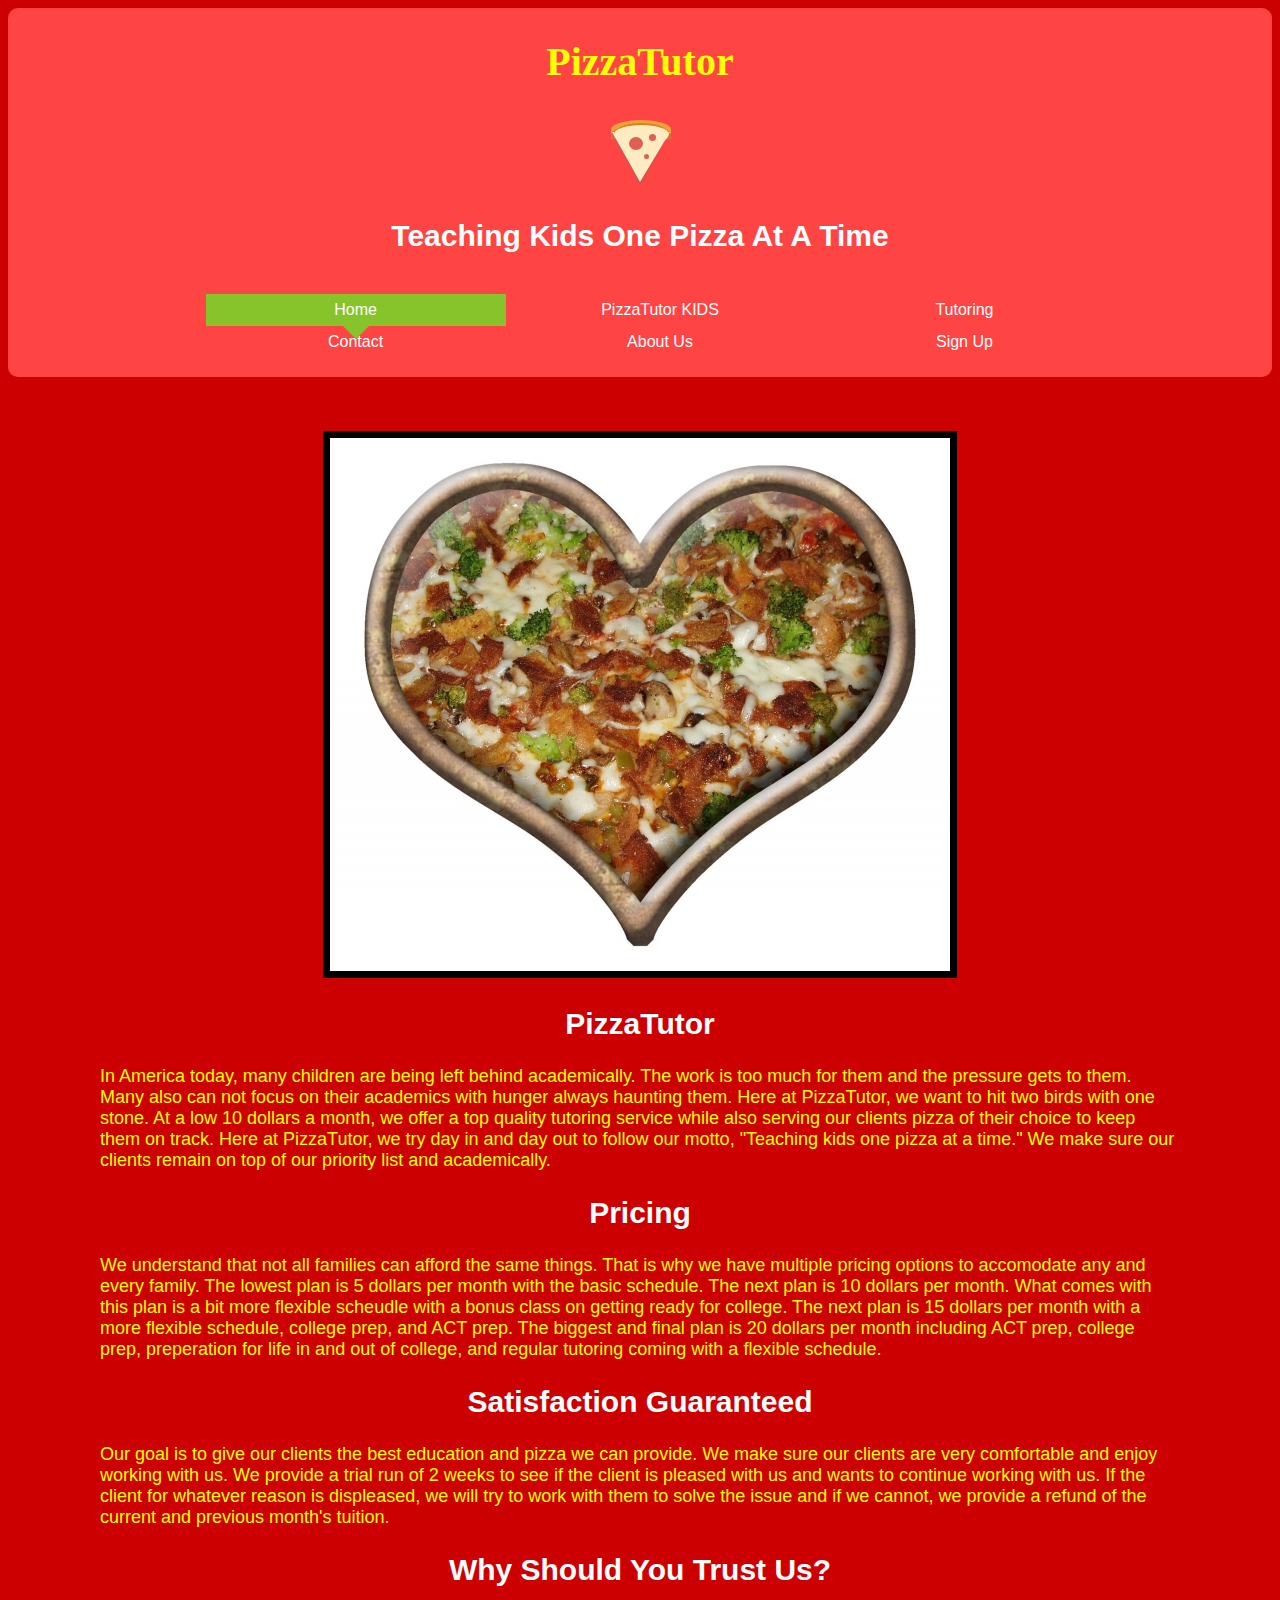
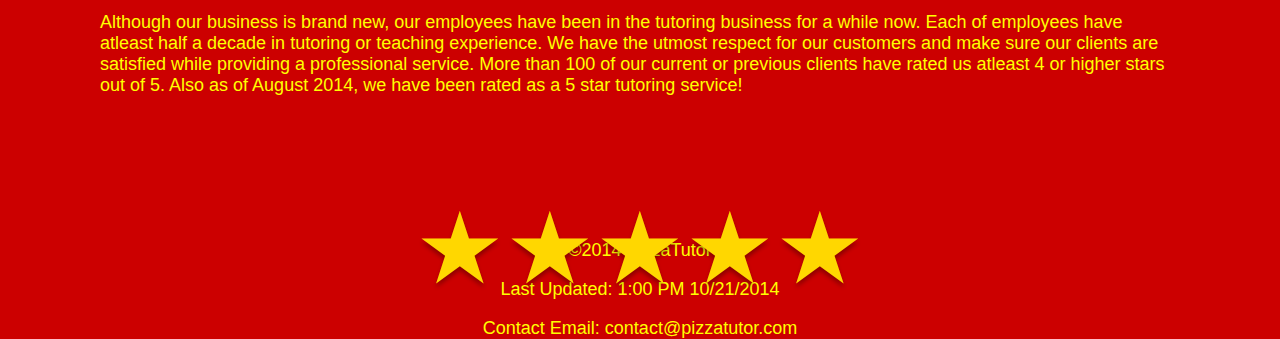
<file: project (1)/index.html>
<!DOCTYPE html>
<html>
  <header>
  <title>PizzaTutor</title>
    <h1>PizzaTutor</h1>
       <div class="box">
  <div class="head"></div>
  <div class="bottom2"></div>
  <div class="bottom">
    <div class="bla">dot</div>
  </div>
</div>
    
  <center><h2>Teaching Kids One Pizza At A Time</h2></center>  
<center><ul id="menu">
  <li class="button selected">
    <a href="index.html">Home</a>
  </li>
  <li class="button">
    <a href="pizza.html">PizzaTutor KIDS</a>
 </li>
  <li class="button">
    <a href="tutoring.html">Tutoring</a>
  </li>
  <li class="button">
    <a href="contact.html">Contact</a>
  </li>
  <li class="button">
    <a href="about.html">About Us</a>
  </li>
  <li class="button">
      <a href="signup.html">Sign Up</a>
  </li>
</ul></center>
  </header>
  <body>
    
    <br><br><br><center><img src="img/pizza.jpg" border="7"></center>
    <h2><center><font face="Arial">PizzaTutor</font></center></h2>
    <p><font face="Arial">In America today, many children are being left behind academically. The work is too much for them and the pressure gets to them. Many also can not focus on their academics with hunger always haunting them. Here at PizzaTutor, we want to hit two birds with one stone. At a low 10 dollars a month, we offer a top quality tutoring service while also serving our clients pizza of their choice to keep them on track. Here at PizzaTutor, we try day in and day out to follow our motto, "Teaching kids one pizza at a time." We make sure our clients remain on top of our priority list and academically.</font></p>
  
    <h2><center><font face="Arial">Pricing</font></center></h2>
    <p><font face="Arial">We understand that not all families can afford the same things. That is why we have multiple pricing options to accomodate any and every family. The lowest plan is 5 dollars per month with the basic schedule. The next plan is 10 dollars per month. What comes with this plan is a bit more flexible scheudle with a bonus class on getting ready for college. The next plan is 15 dollars per month with a more flexible schedule, college prep, and ACT prep. The biggest and final plan is 20 dollars per month including ACT prep, college prep, preperation for life in and out of college, and regular tutoring coming with a flexible schedule.</font></p>
  
  <h2><center><font face="Arial">Satisfaction Guaranteed</font></center></h2>
    <p><font face="Arial">Our goal is to give our clients the best education and pizza we can provide. We make sure our clients are very comfortable and enjoy working with us. We provide a trial run of 2 weeks to see if the client is pleased with us and wants to continue working with us. If the client for whatever reason is displeased, we will try to work with them to solve the issue and if we cannot, we provide a refund of the current and previous month's tuition.</font></p>
  
  <h2><center><font face="Arial">Why Should You Trust Us?</font></center></h2>
    <p><font face="Arial">Although our business is brand new, our employees have been in the tutoring business for a while now. Each of employees have atleast half a decade in tutoring or teaching experience. We have the utmost respect for our customers and make sure our clients are satisfied while providing a professional service. More than 100 of our current or previous clients have rated us atleast 4 or higher stars out of 5. Also as of August 2014, we have been rated as a 5 star tutoring service!</font></p>
 <center><div class="rating">
    <span class="star"></span>
    <span class="star"></span>
    <span class="star"></span>
    <span class="star"></span>
    <span class="star"></span>
</div></center>
  </body>

  <footer>
<br><br><br><br><br><br>
    <center><p>&copy;2014 PizzaTutor</p></center>
    <center><p>Last Updated: 1:00 PM 10/21/2014</p></center>
    <center><p>Contact Email: contact@pizzatutor.com</p></center>
  </footer>
  
  
  
  
  
  
  
  
  
  



































  

  <style>
  
html, body { 
    height: 50%; 
    margin: 0; 
}
body {
    background: steelblue;
}

.rating {
    position: absolute;
    width: 450px;
    height: 100px;
    top:190%; left:50%;
    margin: 95px 0 0 -225px;
}

.rating .star {
    float: left;
    width: 90px;
    line-height: 90px;
    text-align: center;
    font-size: 100px;
    -webkit-animation: grow .8s cubic-bezier(0,3,.3,0);
    text-shadow: 0 4px 4px rgba(0,0,0,.3);
}
.rating .star:after {
    content: '\2605';
    color: gold;
}
.rating .star:nth-child(2) { -webkit-animation-duration: .9s; }
.rating .star:nth-child(3) { -webkit-animation-duration: 1s; }
.rating .star:nth-child(4) { -webkit-animation-duration: 1.1s; }
.rating .star:nth-child(5) { -webkit-animation-duration: 1.2s; }
   h1 {
    font-size: 40px;
}

h2 {
    font-size: 30px;
}

p {
    font-size: 18px;
       font-family: "Arial Black", Gadget, sans-serif;
 }

    body {
      background-color: #CC0000;
    }
    h1, p {
      color: #FFFF00;
    }
   header {
      background-color:#FF4444; 
    }
  h2 {
      color: white;
    }
    header {
  border-radius: 10px;
  border: 3px solid #FF4444;
    }
    a:link {
    color: #FFFF00;
       font-family: "Arial Black", Gadget, sans-serif;
}

/* visited link */
a:visited {
    color: #FFFF00;
       font-family: "Arial Black", Gadget, sans-serif;
}

/* mouse over link */
a:hover {
    color: #CC0000;
       font-family: "Arial Black", Gadget, sans-serif;
}

/* selected link */
a:active {
    color: black;
       font-family: "Arial Black", Gadget, sans-serif;
} 
    header{
      margin-left:8px;
      margin-right:8px;
      margin-top: 8px;
    }
    p {
      margin-left: 100px;
      margin-right: 100px;
    }
  <meta name="viewport" content="width=device-width, initial-scale=1">  
      
      
      body{
  background-color:#CC0000;
}
h1{
  text-align:center;
}
h1 a{
  color:#fff;
  text-decoration:none;
  font-size:26px;
  position:relative;
   font-family:   "Arial Black", Gadget, sans-serif;
}
    h2 {
      font-family: "Arial Black", Gadget, sans-serif;
    }
h1 a:after{
  content:'@cobaimelan';  
  font-size:11px;
  position:absolute;
  top:30px;
  left:20px;
}
.box{
  width:83px;
  height:83px;
  background-color:#FF4444;
  border-radius:3px;
  margin:15px auto;
  position:relative;
}
.head{
  width:60px;
  height:15px;
  border-top-left-radius:600%;
  border-top-right-radius:600%;
  background-color:#f1a13a;
  position:relative;
  top:8px;
  left:12px;
  border-bottom:solid 4px #d6851d;
   z-index:4;
}
.head:after{
  content:'';
  width:60px;
  height:20px;
  border-radius:100%;
  background-color:#dd6053;
  position:absolute;
  top:5px; left:0;
  z-index:3;
}
.bottom{
width: 0px;
height: 0px;
border-style: solid;
border-width: 50px 30px 0 28px;
border-color: #ffebc1 transparent transparent transparent;
  z-index:5;
  position:absolute;
  left:13px; top:20px;
}
.bottom:before{
  content:'';
  width:55px;
  height:20px;
  border-radius:100%;
  background-color:#ffebc1;
  border-top:solid 2px #d6851d;
  position:absolute;
  top:-59px; left:-26px;
}
.bla{
  width:14px;
  height:13px;
  border-radius:100%;
  background-color:#dd6053;
  position:absolute;
  top:-45px; left:-11px;
  text-indent:-99999px;
}
.bla:before{
  content:'';
  width:7px;
  height:7px;
  border-radius:100%;
  background-color:#dd6053;
  position:absolute;
  top:-3px;
  left:20px;
}
.bla:after{
  content:'';
  width:5px;
  height:5px;
  border-radius:100%;
  background-color:#dd6053;
  position:absolute;
  top:17px;
  left:15px;
}

.bottom2{
width: 0px;
height: 0px;
border-style: solid;
border-width: 53px 30px 0 29px;
border-color: #c7574b transparent transparent transparent;
  z-index:2;
  position:absolute;
  left:12.7px; top:20px;
}
#menu {
  background-color: #FF4444;
  width: 95%;
  height: 4em;
  margin: 0x;
  color: #fff;
  display: inline-block;
       font-family: "Arial Black", Gadget, sans-serif;
}

#menu li.button {
  display: inline-block;
  width: 300px;
  height: 2em;
  margin: 0 auto;
  display: inline-block;
  padding: 0 1px
         font-family: "Arial Black", Gadget, sans-serif;
}

#menu li a {
    text-decoration: none;
    line-height: 2em;
    color: White;
    height: 2em;
    display: block;
    text-align: center;
       font-family: "Arial Black", Gadget, sans-serif;
}

#menu li.selected {
    background-color:#87C42B;
       font-family: "Arial Black", Gadget, sans-serif;
    
}

#menu li.selected:after {
    border-color: #87C42B transparent transparent;
    border-style: solid;
    border-width: 13px 13px 0;
    content: " ";
    display: block;
    height: 0;
    margin: 0 auto;
    position: relative;
    width: 0;
    z-index: 99;
       font-family: "Arial Black", Gadget, sans-serif;
}

#menu li a:hover {
    background: none repeat scroll 0 0 #F5BD0E;
    border-radius: 0 0 0 0;
    color: White;
    height: 2em;
       font-family: "Arial Black", Gadget, sans-serif;
}

#menu li a:hover:after {
    border-color: #F5BD0E transparent transparent;
    border-style: solid;
    border-width: 9px 9px 0;
    content: " ";
    display: block;
    height: 0;
    margin: 0 auto;
    position: relative;
    width: 0;
    z-index: 99;
      margin-left:100px;
      margin-right:100px;
       font-family: "Arial Black", Gadget, sans-serif;
}

  @media screen and (min-width: 480px) {
  #gallery li {max-width: 28.3333%;}
}

  </style>
</html>
</file>
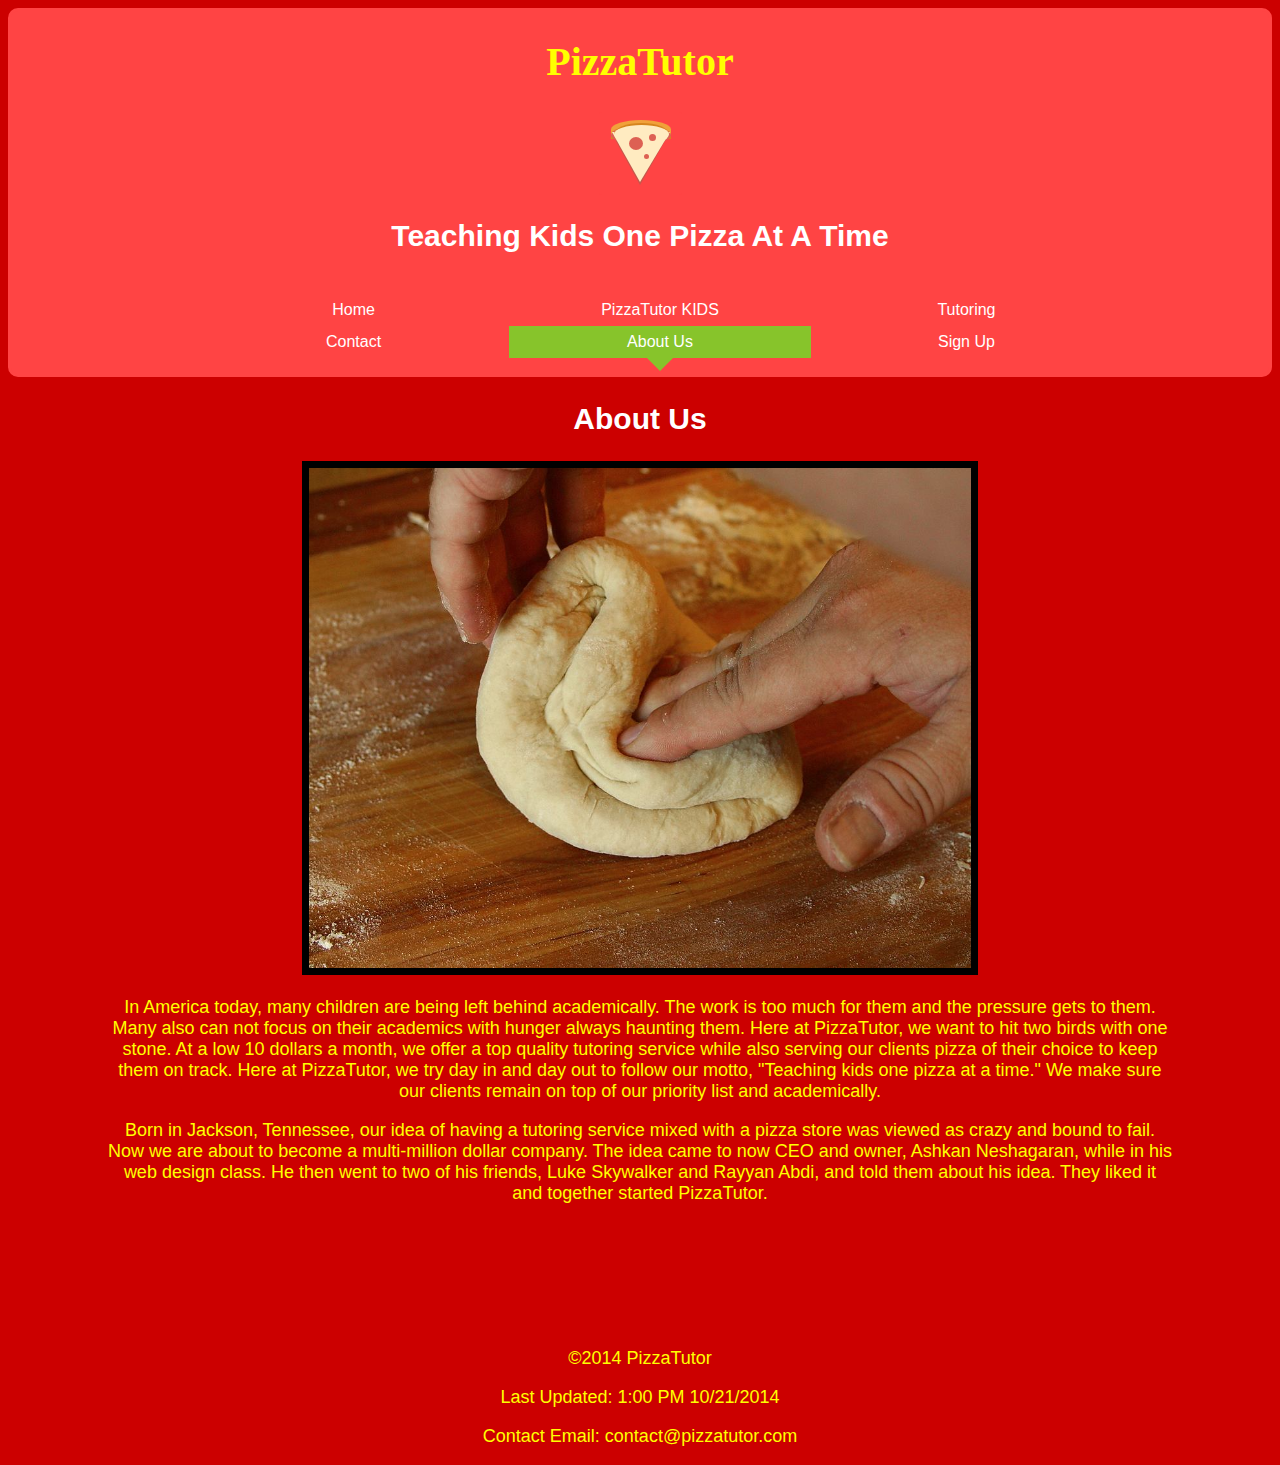
<file: project (1)/about.html>
<!DOCTYPE html>
<html>
    <header>
  <title>PizzaTutor</title>
    <h1>PizzaTutor</h1>
       <div class="box">
  <div class="head"></div>
  <div class="bottom2"></div>
  <div class="bottom">
    <div class="bla">dot</div>
  </div>
</div>
  <center><h2>Teaching Kids One Pizza At A Time</h2></center>  
<center><ul id="menu">
  <li class="button">
    <a href="index.html">Home</a>
  </li>
  <li class="button">
    <a href="pizza.html">PizzaTutor KIDS</a>
 </li>
  <li class="button">
    <a href="tutoring.html">Tutoring</a>
  </li>
  <li class="button">
    <a href="contact.html">Contact</a>
  </li>
  <li class="button selected">
    <a href="about.html">About Us</a>
  </li>
  <li class="button">
      <a href="signup.html">Sign Up</a>
  </li>
</ul></center>
  </header>
  <center><h2>About Us</h2></center>
  <body>
    <center><img src="img/pizzakids.jpg" border=7 height="500" weight="200">
    <p>In America today, many children are being left behind academically. The work is too much for them and the pressure gets to them. Many also can not focus on their academics with hunger always haunting them. Here at PizzaTutor, we want to hit two birds with one stone. At a low 10 dollars a month, we offer a top quality tutoring service while also serving our clients pizza of their choice to keep them on track. Here at PizzaTutor, we try day in and day out to follow our motto, "Teaching kids one pizza at a time." We make sure our clients remain on top of our priority list and academically.</p>
      <p>Born in Jackson, Tennessee, our idea of having a tutoring service mixed with a pizza store was viewed as crazy and bound to fail. Now we are about to become a multi-million dollar company. The idea came to now CEO and owner, Ashkan Neshagaran, while in his web design class. He then went to two of his friends, Luke Skywalker and Rayyan Abdi, and told them about his idea. They liked it and together started PizzaTutor.</p></center>
    </body>

    <footer>
<br><br><br><br><br><br>
    <center><p>&copy;2014 PizzaTutor</p></center>
    <center><p>Last Updated: 1:00 PM 10/21/2014</p></center>
    <center><p>Contact Email: contact@pizzatutor.com</p></center>
  </footer>
    
    
    
    
    
    
    
    
    
    
    
    
    
    
 
    
    
    
    
    
    
    
    
    
    
    
    
    
    
    
    
    
    
    
    
    
    
    
    
    
    
    
    
    
    
    
    
    
    
    
    

     <style>
   h1 {
    font-size: 40px;
}

h2 {
    font-size: 30px;
}

p {
    font-size: 18px;
          font-family: "Arial Black", Gadget, sans-serif;
 }
h2 {
      font-family: "Arial Black", Gadget, sans-serif;
    }
    body {
      background-color: #CC0000;
    }
    h1, p {
      color: #FFFF00;
    }
   header {
      background-color:#FF4444; 
    }
  h2 {
      color: white;
    }
    header {
  border-radius: 10px;
  border: 3px solid #FF4444;
    }
    a:link {
    color: #FFFF00;
}

/* visited link */
a:visited {
    color: #FFFF00;
}

/* mouse over link */
a:hover {
    color: #CC0000;
}

/* selected link */
a:active {
    color: black;
}
     p {
      margin-left: 100px;
      margin-right: 100px;
    }
         
      
      body{
  background-color:#CC0000;
}
h1{
  text-align:center;
}
h1 a{
  color:#fff;
  text-decoration:none;
  font-family:'Myriad Pro';
  font-size:26px;
  position:relative;
}
h1 a:after{
  content:'@cobaimelan';  
  font-size:11px;
  position:absolute;
  top:30px;
  left:20px;
}
.box{
  width:83px;
  height:83px;
  background-color:#FF4444;
  border-radius:3px;
  margin:15px auto;
  position:relative;
}
.head{
  width:60px;
  height:15px;
  border-top-left-radius:600%;
  border-top-right-radius:600%;
  background-color:#f1a13a;
  position:relative;
  top:8px;
  left:12px;
  border-bottom:solid 4px #d6851d;
   z-index:4;
}
.head:after{
  content:'';
  width:60px;
  height:20px;
  border-radius:100%;
  background-color:#dd6053;
  position:absolute;
  top:5px; left:0;
  z-index:3;
}
.bottom{
width: 0px;
height: 0px;
border-style: solid;
border-width: 50px 30px 0 28px;
border-color: #ffebc1 transparent transparent transparent;
  z-index:5;
  position:absolute;
  left:13px; top:20px;
}
.bottom:before{
  content:'';
  width:55px;
  height:20px;
  border-radius:100%;
  background-color:#ffebc1;
  border-top:solid 2px #d6851d;
  position:absolute;
  top:-59px; left:-26px;
}
.bla{
  width:14px;
  height:13px;
  border-radius:100%;
  background-color:#dd6053;
  position:absolute;
  top:-45px; left:-11px;
  text-indent:-99999px;
}
.bla:before{
  content:'';
  width:7px;
  height:7px;
  border-radius:100%;
  background-color:#dd6053;
  position:absolute;
  top:-3px;
  left:20px;
}
.bla:after{
  content:'';
  width:5px;
  height:5px;
  border-radius:100%;
  background-color:#dd6053;
  position:absolute;
  top:17px;
  left:15px;
}

.bottom2{
width: 0px;
height: 0px;
border-style: solid;
border-width: 53px 30px 0 29px;
border-color: #c7574b transparent transparent transparent;
  z-index:2;
  position:absolute;
  left:12.7px; top:20px;
}
       #menu {
  background-color: #FF4444;
  width: 95%;
  height: 4em;
  margin: 0x;
  color: #fff;
  display: inline-block;
          font-family: "Arial Black", Gadget, sans-serif;
}

#menu li.button {
  display: inline-block;
  width: 300px;
  height: 2em;
  margin: 0 auto;
  display: inline-block;
  padding: 0 1px;
          font-family: "Arial Black", Gadget, sans-serif;
}

#menu li a {
    text-decoration: none;
    line-height: 2em;
    color: White;
    height: 2em;
    display: block;
    text-align: center;
          font-family: "Arial Black", Gadget, sans-serif;
}

#menu li.selected {
    background-color:#87C42B;
          font-family: "Arial Black", Gadget, sans-serif;
    
}

#menu li.selected:after {
    border-color: #87C42B transparent transparent;
    border-style: solid;
    border-width: 13px 13px 0;
    content: " ";
    display: block;
    height: 0;
    margin: 0 auto;
    position: relative;
    width: 0;
    z-index: 99;
          font-family: "Arial Black", Gadget, sans-serif;
}

#menu li a:hover {
    background: none repeat scroll 0 0 #F5BD0E;
    border-radius: 0 0 0 0;
    color: White;
    height: 2em;
          font-family: "Arial Black", Gadget, sans-serif;
}

#menu li a:hover:after {
    border-color: #F5BD0E transparent transparent;
    border-style: solid;
    border-width: 9px 9px 0;
    content: " ";
    display: block;
    height: 0;
    margin: 0 auto;
    position: relative;
    width: 0;
    z-index: 99;
      margin-left:100px;
      margin-right:100px;
          font-family: "Arial Black", Gadget, sans-serif;
}
  </style>
</html>
</file>
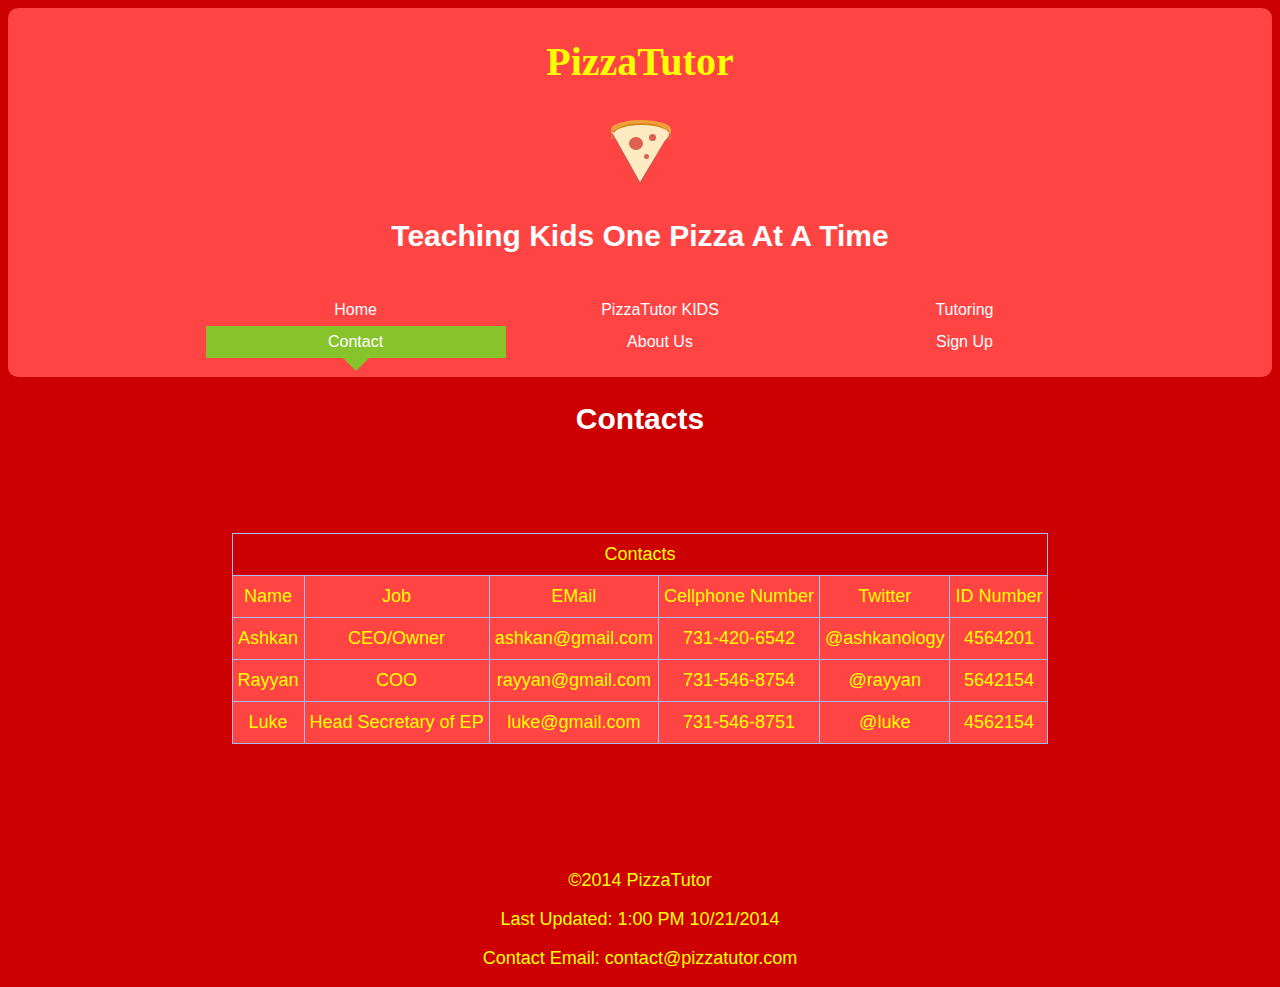
<file: project (1)/contact.html>
<!DOCTYPE html>
<html>
    <header>
  <title>PizzaTutor</title>
    <h1>PizzaTutor</h1>
       <div class="box">
  <div class="head"></div>
  <div class="bottom2"></div>
  <div class="bottom">
    <div class="bla">dot</div>
  </div>
</div>
  <center><h2>Teaching Kids One Pizza At A Time</h2></center>  
<center><ul id="menu">
  <li class="button">
    <a href="index.html">Home</a>
  </li>
  <li class="button">
    <a href="pizza.html">PizzaTutor KIDS</a>
 </li>
  <li class="button">
    <a href="tutoring.html">Tutoring</a>
  </li>
  <li class="button selected">
    <a href="contact.html">Contact</a>
  </li>
  <li class="button">
    <a href="about.html">About Us</a>
  </li>
  <li class="button">
      <a href="signup.html">Sign Up</a>
  </li>
</ul></center>
  </header>
  <body>
<style type="text/css">
.tg  {border-collapse:collapse;border-spacing:0;border-color:#aabcfe;margin:0px auto;}
.tg td{font-family:Arial, sans-serif;font-size:14px;padding:10px 5px;border-style:solid;border-width:1px;overflow:hidden;word-break:normal;border-color:#aabcfe;color:#669;background-color:#e8edff;}
.tg th{font-family:Arial, sans-serif;font-size:14px;font-weight:normal;padding:10px 5px;border-style:solid;border-width:1px;overflow:hidden;word-break:normal;border-color:#aabcfe;color:#039;background-color:#b9c9fe;}
.tg .tg-2lt7{font-size:18px;background-color:#cc0000;color:#ffff00;text-align:center}
.tg .tg-3jl0{background-color:#ff4444;font-size:18px;color:#ffff00;text-align:center}
.tg .tg-1cp7{font-size:18px;background-color:#ff4444;color:#ffff00;text-align:center}
</style>
   
    <center><h2>Contacts</h2></center>
<table class="tg">
  <br>
  <br>
  <br>
  <br>
  <tr>
    <th class="tg-2lt7" colspan="6">Contacts</th>
  </tr>
  <tr>
    <td class="tg-3jl0">Name</td>
    <td class="tg-3jl0">Job</td>
    <td class="tg-3jl0">EMail</td>
    <td class="tg-3jl0">Cellphone Number</td>
    <td class="tg-3jl0">Twitter</td>
    <td class="tg-3jl0">ID Number</td>
  </tr>
  <tr>
    <td class="tg-1cp7">Ashkan</td>
    <td class="tg-1cp7">CEO/Owner</td>
    <td class="tg-1cp7">ashkan@gmail.com</td>
    <td class="tg-1cp7">731-420-6542</td>
    <td class="tg-1cp7">@ashkanology</td>
    <td class="tg-1cp7">4564201</td>
  </tr>
  <tr>
    <td class="tg-3jl0">Rayyan</td>
    <td class="tg-3jl0">COO</td>
    <td class="tg-3jl0">rayyan@gmail.com</td>
    <td class="tg-3jl0">731-546-8754</td>
    <td class="tg-3jl0">@rayyan</td>
    <td class="tg-3jl0">5642154</td>
  </tr>
  <tr>
    <td class="tg-1cp7">Luke</td>
    <td class="tg-1cp7">Head Secretary of EP</td>
    <td class="tg-1cp7">luke@gmail.com</td>
    <td class="tg-1cp7">731-546-8751</td>
    <td class="tg-1cp7">@luke</td>
    <td class="tg-1cp7">4562154</td>
  </tr>
</table>
</body>
  <footer>
<br><br><br><br><br><br>
    <center><p>&copy;2014 PizzaTutor</p></center>
    <center><p>Last Updated: 1:00 PM 10/21/2014</p></center>
    <center><p>Contact Email: contact@pizzatutor.com</p></center>
  </footer>
  
  
  
  
  
  
  
  
  
  
  
  
  
  
 
  
  
  
  
  
  
  
  
  
  
  
  
  
  
  
  
  
  
  
  
  
  
  
  
  
      <style>
   h1 {
    font-size: 40px;
}

h2 {
    font-size: 30px;
}

p {
    font-size: 18px;
           font-family: "Arial Black", Gadget, sans-serif;
 }

    body {
      background-color: #CC0000;
    }
    h1, p {
      color: #FFFF00;
    }
   header {
      background-color:#FF4444; 
    }
  h2 {
      color: white;
    }
        h2 {
      font-family: "Arial Black", Gadget, sans-serif;
    }
    header {
  border-radius: 10px;
  border: 3px solid #FF4444;
    }
    a:link {
    color: #FFFF00;
}

/* visited link */
a:visited {
    color: #FFFF00;
}

/* mouse over link */
a:hover {
    color: #CC0000;
}

/* selected link */
a:active {
    color: black;
}
     p {
      margin-left: 100px;
      margin-right: 100px;
    } 
         
      
      body{
  background-color:#CC0000;
}
h1{
  text-align:center;
}
h1 a{
  color:#fff;
  text-decoration:none;
  font-family:'Myriad Pro';
  font-size:26px;
  position:relative;
}
h1 a:after{
  content:'@cobaimelan';  
  font-size:11px;
  position:absolute;
  top:30px;
  left:20px;
}
.box{
  width:83px;
  height:83px;
  background-color:#FF4444;
  border-radius:3px;
  margin:15px auto;
  position:relative;
}
.head{
  width:60px;
  height:15px;
  border-top-left-radius:600%;
  border-top-right-radius:600%;
  background-color:#f1a13a;
  position:relative;
  top:8px;
  left:12px;
  border-bottom:solid 4px #d6851d;
   z-index:4;
}
.head:after{
  content:'';
  width:60px;
  height:20px;
  border-radius:100%;
  background-color:#dd6053;
  position:absolute;
  top:5px; left:0;
  z-index:3;
}
.bottom{
width: 0px;
height: 0px;
border-style: solid;
border-width: 50px 30px 0 28px;
border-color: #ffebc1 transparent transparent transparent;
  z-index:5;
  position:absolute;
  left:13px; top:20px;
}
.bottom:before{
  content:'';
  width:55px;
  height:20px;
  border-radius:100%;
  background-color:#ffebc1;
  border-top:solid 2px #d6851d;
  position:absolute;
  top:-59px; left:-26px;
}
.bla{
  width:14px;
  height:13px;
  border-radius:100%;
  background-color:#dd6053;
  position:absolute;
  top:-45px; left:-11px;
  text-indent:-99999px;
}
.bla:before{
  content:'';
  width:7px;
  height:7px;
  border-radius:100%;
  background-color:#dd6053;
  position:absolute;
  top:-3px;
  left:20px;
}
.bla:after{
  content:'';
  width:5px;
  height:5px;
  border-radius:100%;
  background-color:#dd6053;
  position:absolute;
  top:17px;
  left:15px;
}

.bottom2{
width: 0px;
height: 0px;
border-style: solid;
border-width: 53px 30px 0 29px;
border-color: #c7574b transparent transparent transparent;
  z-index:2;
  position:absolute;
  left:12.7px; top:20px;
}
        #menu {
  background-color: #FF4444;
  width: 95%;
  height: 4em;
  margin: 0x;
  color: #fff;
  display: inline-block;
           font-family: "Arial Black", Gadget, sans-serif;
}

#menu li.button {
  display: inline-block;
  width: 300px;
  height: 2em;
  margin: 0 auto;
  display: inline-block;
  padding: 0 1px
             font-family: "Arial Black", Gadget, sans-serif;
}

#menu li a {
    text-decoration: none;
    line-height: 2em;
    color: White;
    height: 2em;
    display: block;
    text-align: center;
           font-family: "Arial Black", Gadget, sans-serif;
}

#menu li.selected {
    background-color:#87C42B;
           font-family: "Arial Black", Gadget, sans-serif;
    
}

#menu li.selected:after {
    border-color: #87C42B transparent transparent;
    border-style: solid;
    border-width: 13px 13px 0;
    content: " ";
    display: block;
    height: 0;
    margin: 0 auto;
    position: relative;
    width: 0;
    z-index: 99;
           font-family: "Arial Black", Gadget, sans-serif;
}

#menu li a:hover {
    background: none repeat scroll 0 0 #F5BD0E;
    border-radius: 0 0 0 0;
    color: White;
    height: 2em;
           font-family: "Arial Black", Gadget, sans-serif;
}

#menu li a:hover:after {
    border-color: #F5BD0E transparent transparent;
    border-style: solid;
    border-width: 9px 9px 0;
    content: " ";
    display: block;
    height: 0;
    margin: 0 auto;
    position: relative;
    width: 0;
    z-index: 99;
      margin-left:100px;
      margin-right:100px;
           font-family: "Arial Black", Gadget, sans-serif;
}

  </style>
</html>
</file>
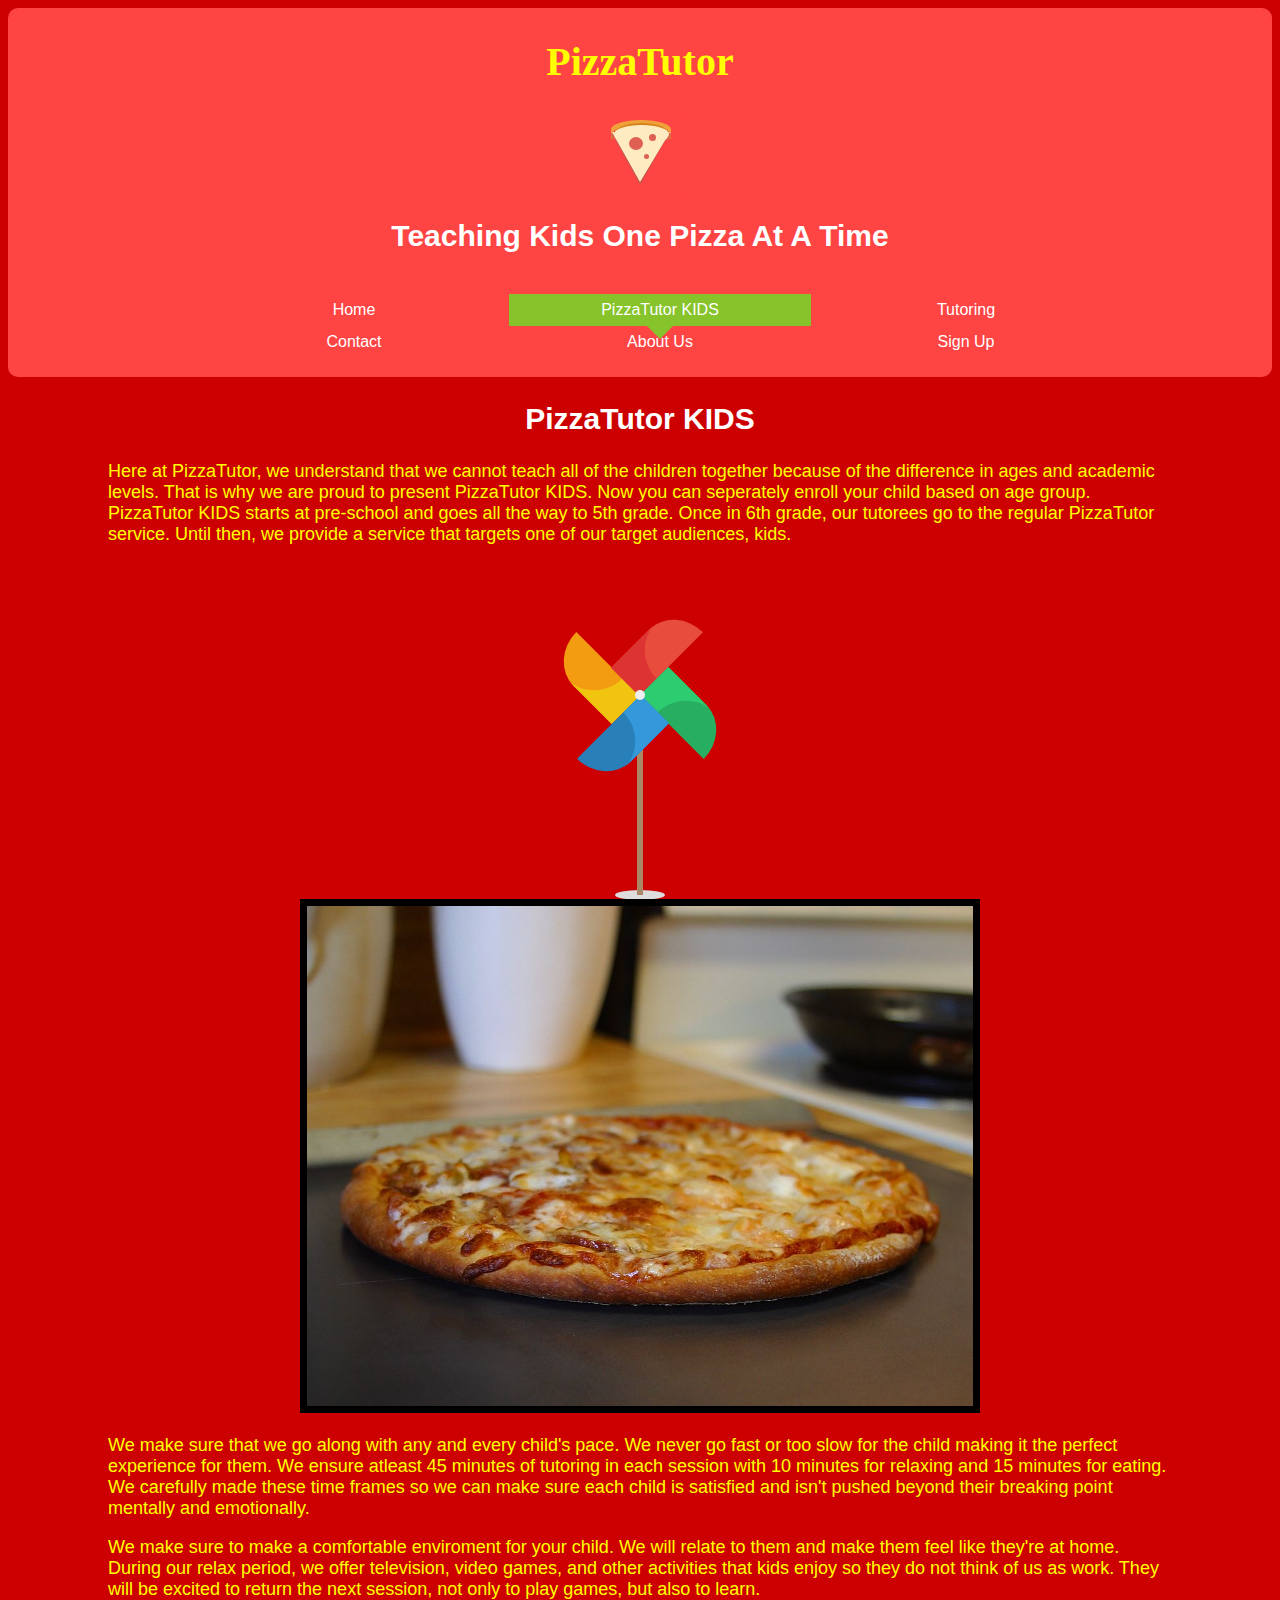
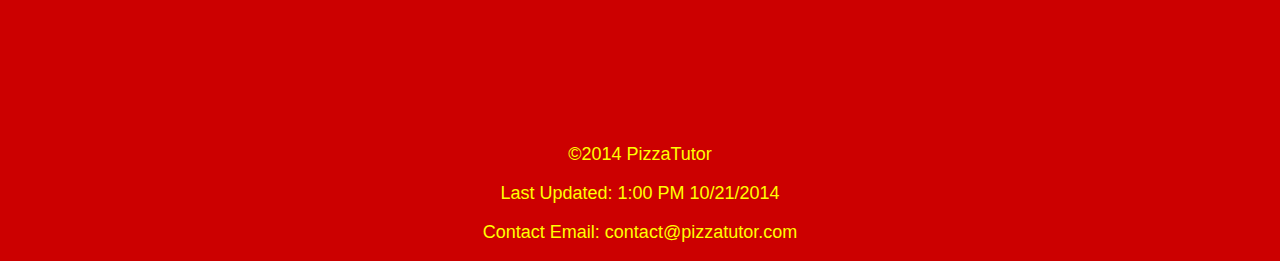
<file: project (1)/pizza.html>
<!DOCTYPE html>
<html>
    <header>
  <title>PizzaTutor</title>
    <h1>PizzaTutor</h1>
       <div class="box">
  <div class="head"></div>
  <div class="bottom2"></div>
  <div class="bottom">
    <div class="bla">dot</div>
  </div>
</div>
  <center><h2>Teaching Kids One Pizza At A Time</h2></center>  
<center><ul id="menu">
  <li class="button">
    <a href="index.html">Home</a>
  </li>
  <li class="button selected">
    <a href="pizza.html">PizzaTutor KIDS</a>
 </li>
  <li class="button">
    <a href="tutoring.html">Tutoring</a>
  </li>
  <li class="button">
    <a href="contact.html">Contact</a>
  </li>
  <li class="button">
    <a href="about.html">About Us</a>
  </li>
  <li class="button">
      <a href="signup.html">Sign Up</a>
  </li>
</ul></center>
  </header>
  <body>
    <center><h2>PizzaTutor KIDS</h2></center>
 

    <p>
       Here at PizzaTutor, we understand that we cannot teach all of the children together because of the difference in ages and academic levels. That is why we are proud to present PizzaTutor KIDS. Now you can seperately enroll your child based on age group. PizzaTutor KIDS starts at pre-school and goes all the way to 5th grade. Once in 6th grade, our tutorees go to the regular PizzaTutor service. Until then, we provide a service that targets one of our target audiences, kids. 
    </p>
    <div class="windmill">
    <div class="stick"></div>
    <div class="wind">
        <div class="wind1"></div>
        <div class="wind2"></div>
        <div class="wind3"></div>
        <div class="wind4"></div>
    </div>
</div>
    
    <br><br><br><center><img src="img/pizza2.jpg" border=7 height="500" weight="200"></center>
    <p>We make sure that we go along with any and every child's pace. We never go fast or too slow for the child making it the perfect experience for them. We ensure atleast 45 minutes of tutoring in each session with 10 minutes for relaxing and 15 minutes for eating. We carefully made these time frames so we can make sure each child is satisfied and isn't pushed beyond their breaking point mentally and emotionally.</p>
    <p>We make sure to make a comfortable enviroment for your child. We will relate to them and make them feel like they're at home. During our relax period, we offer television, video games, and other activities that kids enjoy so they do not think of us as work. They will be excited to return the next session, not only to play games, but also to learn.</p>
  </body>
    <footer>
<br><br><br><br><br><br>
    <center><p>&copy;2014 PizzaTutor</p></center>
    <center><p>Last Updated: 1:00 PM 10/21/2014</p></center>
    <center><p>Contact Email: contact@pizzatutor.com</p></center>
  </footer>
  
  
  
  
  
  
  
  
  
  
  
  
  

  <style>
   h1 {
    font-size: 40px;
}

h2 {
    font-size: 30px;
}

p {
    font-size: 18px;
       font-family: "Arial Black", Gadget, sans-serif;
 }

    body {
      background-color: #CC0000;
    }
    h1, p, ul {
      color: #FFFF00;
    }
   header {
      background-color:#FF4444; 
    }
  h2 {
      color: white;
    }
    header {
  border-radius: 10px;
  border: 3px solid #FF4444;
    }
    a:link {
    color: #FFFF00;
}

/* visited link */
a:visited {
    color: #FFFF00;
}

/* mouse over link */
a:hover {
    color: #CC0000;
}

/* selected link */
a:active {
    color: black;
}
    p, img {
      margin-left: 100px;
      margin-right: 100px;
    } 
      
      
      
      
      
      
      body{
  background-color:#CC0000;
}
h1{
  text-align:center;
}
h1 a{
  color:#fff;
  text-decoration:none;
  font-family:'Myriad Pro';
  font-size:26px;
  position:relative;
}
h1 a:after{
  content:'@cobaimelan';  
  font-size:11px;
  position:absolute;
  top:30px;
  left:20px;
       font-family: "Arial Black", Gadget, sans-serif;
}
    h2 {
      font-family: "Arial Black", Gadget, sans-serif;
    }
.box{
  width:83px;
  height:83px;
  background-color:#FF4444;
  border-radius:3px;
  margin:15px auto;
  position:relative;
}
.head{
  width:60px;
  height:15px;
  border-top-left-radius:600%;
  border-top-right-radius:600%;
  background-color:#f1a13a;
  position:relative;
  top:8px;
  left:12px;
  border-bottom:solid 4px #d6851d;
   z-index:4;
}
.head:after{
  content:'';
  width:60px;
  height:20px;
  border-radius:100%;
  background-color:#dd6053;
  position:absolute;
  top:5px; left:0;
  z-index:3;
}
.bottom{
width: 0px;
height: 0px;
border-style: solid;
border-width: 50px 30px 0 28px;
border-color: #ffebc1 transparent transparent transparent;
  z-index:5;
  position:absolute;
  left:13px; top:20px;
}
.bottom:before{
  content:'';
  width:55px;
  height:20px;
  border-radius:100%;
  background-color:#ffebc1;
  border-top:solid 2px #d6851d;
  position:absolute;
  top:-59px; left:-26px;
}
.bla{
  width:14px;
  height:13px;
  border-radius:100%;
  background-color:#dd6053;
  position:absolute;
  top:-45px; left:-11px;
  text-indent:-99999px;
}
.bla:before{
  content:'';
  width:7px;
  height:7px;
  border-radius:100%;
  background-color:#dd6053;
  position:absolute;
  top:-3px;
  left:20px;
}
.bla:after{
  content:'';
  width:5px;
  height:5px;
  border-radius:100%;
  background-color:#dd6053;
  position:absolute;
  top:17px;
  left:15px;
}

.bottom2{
width: 0px;
height: 0px;
border-style: solid;
border-width: 53px 30px 0 29px;
border-color: #c7574b transparent transparent transparent;
  z-index:2;
  position:absolute;
  left:12.7px; top:20px;
}
          .windmill{
  width:100px;
  height:100px;
  position:relative;
  margin:100px auto;
}
    #menu {
  background-color: #FF4444;
  width: 95%;
  height: 4em;
  margin: 0x;
  color: #fff;
  display: inline-block;
}

#menu li.button {
  display: inline-block;
  width: 300px;
  height: 2em;
  margin: 0 auto;
  display: inline-block;
  padding: 0 1px
}

#menu li a {
    text-decoration: none;
    line-height: 2em;
    color: White;
    height: 2em;
    display: block;
    text-align: center;
       font-family: "Arial Black", Gadget, sans-serif;
}

#menu li.selected {
    background-color:#87C42B;
       font-family: "Arial Black", Gadget, sans-serif;
    
}

#menu li.selected:after {
    border-color: #87C42B transparent transparent;
    border-style: solid;
    border-width: 13px 13px 0;
    content: " ";
    display: block;
    height: 0;
    margin: 0 auto;
    position: relative;
    width: 0;
    z-index: 99;
       font-family: "Arial Black", Gadget, sans-serif;
}

#menu li a:hover {
    background: none repeat scroll 0 0 #F5BD0E;
    border-radius: 0 0 0 0;
    color: White;
    height: 2em;
       font-family: "Arial Black", Gadget, sans-serif;
}

#menu li a:hover:after {
    border-color: #F5BD0E transparent transparent;
    border-style: solid;
    border-width: 9px 9px 0;
    content: " ";
    display: block;
    height: 0;
    margin: 0 auto;
    position: relative;
    width: 0;
    z-index: 99;
      margin-left:100px;
      margin-right:100px;
       font-family: "Arial Black", Gadget, sans-serif;
}
.stick{
  width:6px;
  height:200px;
  position:absolute;
  background:#a86;
  top:50px;
  left:47px;
}
.stick:before{
  content:"";
  position:absolute;
  width:50px;height:10px;
  top:195px;left:-22px;
  background:#ddd;
  border-radius:50%;
  z-index:-1;
}
.wind{
  width:100px;
  height:100px;
  position:absolute;
  animation:rotates 2s infinite linear;
  -moz-animation:rotates 2s infinite linear;
  -webkit-animation:rotates 2s infinite linear;
  -o-animation:rotates 2s infinite linear;
}
.wind:after{
  content:"";
  position:absolute;
  top:45px;
  left:45px;
  width:10px;height:10px;
  background:#eee;
  border-radius:50%;
}
.wind1,.wind2,.wind3,.wind4{
  width:90px;
  height:40px;
  position:absolute;
  margin:13px 0 0 -41px;
  background:#cef;
  border-bottom-left-radius:40% 100%;
}
.wind1:after,.wind2:after,.wind3:after,.wind4:after{
  content:"";
  position:absolute;
  right:0px;
  width:65px;
  height:40px;
}
.wind1{
  transform:rotate(45deg);
  -moz-transform:rotate(45deg);
  -webkit-transform:rotate(45deg);
  -o-transform:rotate(45deg);
  background:#f39c12;
}.wind1:after{background-image:radial-gradient(circle at 0px 0px, rgba(241, 196, 15,0) 40px, #f1c40f 41px);}
.wind2{
  left:63px;
  top:-28px;
  transform:rotate(135deg);
  -moz-transform:rotate(135deg);
  -webkit-transform:rotate(135deg);
  -o-transform:rotate(135deg);
  background:#e74c3c;
}.wind2:after{background-image:radial-gradient(circle at 0px 0px, rgba(255, 4, 4,0) 40px, #d33 41px);}
.wind3{
  left:92px;
  top:35px;
  transform:rotate(225deg);
  -moz-transform:rotate(225deg);
  -webkit-transform:rotate(225deg);
  -o-transform:rotate(225deg);
  background:#27ae60;
}.wind3:after{background-image:radial-gradient(circle at 0px 0px, rgba(241, 196, 15,0) 40px, #2ecc71 41px);}
.wind4{
  left:29px;
  top:63px;
  transform:rotate(315deg);
  -moz-transform:rotate(315deg);
  -webkit-transform:rotate(315deg);
  -o-transform:rotate(315deg);
  background:#2980b9;
}.wind4:after{background-image:radial-gradient(circle at 0px 0px, rgba(52, 152, 219,0) 40px, #3498db 41px);}

@keyframes rotates{
  form{transform:rotate(0deg);}
  to{transform:rotate(-360deg);}
}
@-moz-keyframes rotates{
  form{-moz-transform:rotate(0deg);}
  to{-moz-transform:rotate(-360deg);}
}
@-webkit-keyframes rotates{
  form{-webkit-transform:rotate(0deg);}
  to{-webkit-transform:rotate(-360deg);}
}
@-o-keyframes rotates{
  form{-o-transform:rotate(0deg);}
  to{-o-transform:rotate(-360deg);}
}
  </style>
</html>
</file>
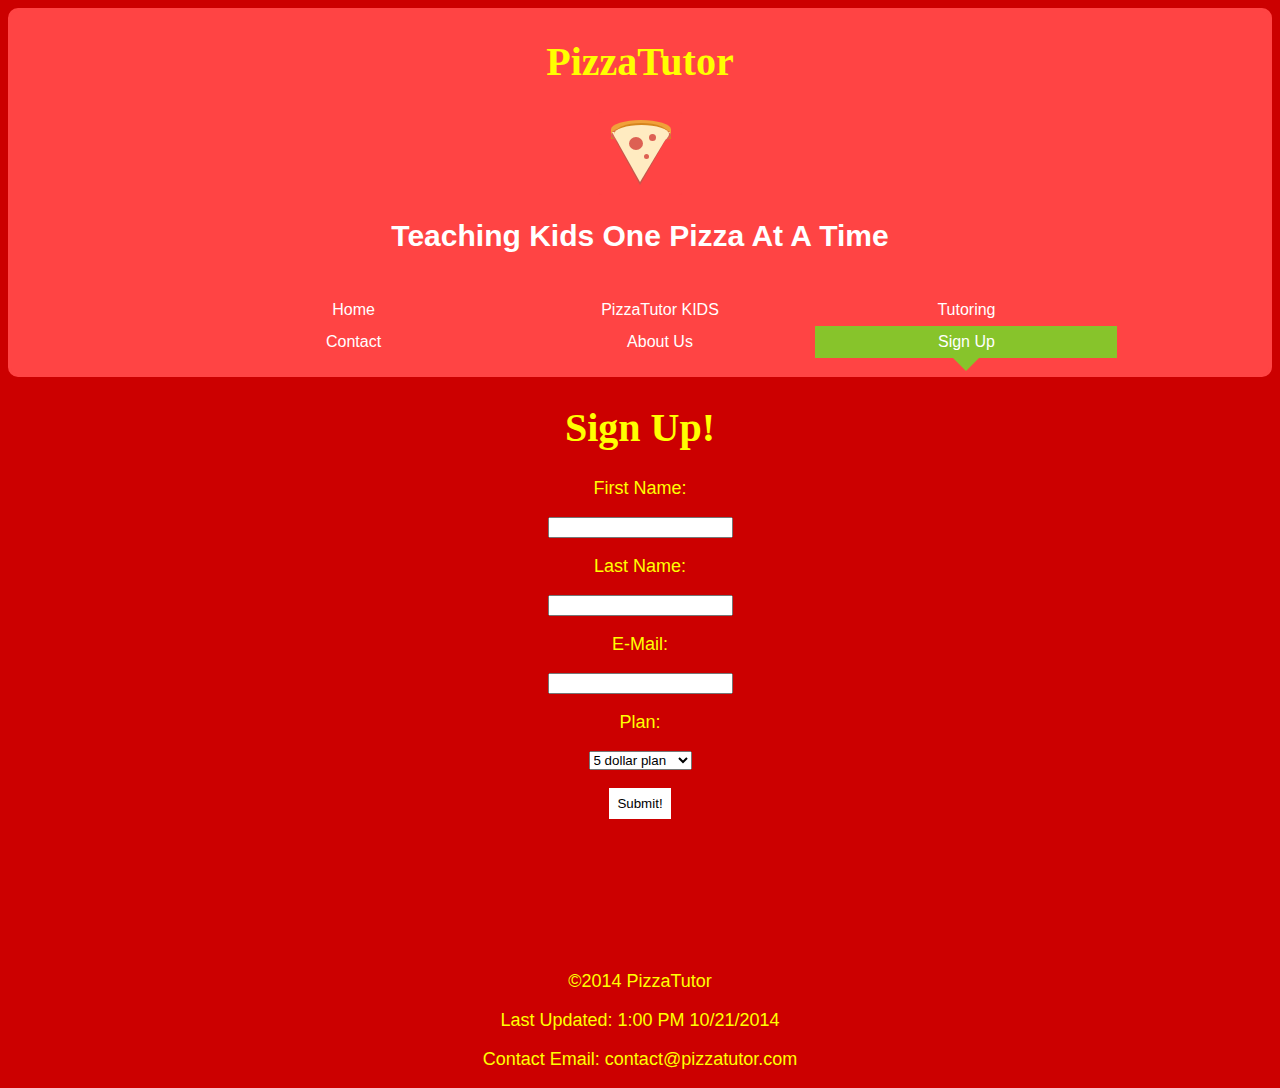
<file: project (1)/signup.html>
<!DOCTYPE html>
<html>
  <header>
  <title>PizzaTutor</title>
    <h1>PizzaTutor</h1>
       <div class="box">
  <div class="head"></div>
  <div class="bottom2"></div>
  <div class="bottom">
    <div class="bla">dot</div>
  </div>
</div>
  <center><h2>Teaching Kids One Pizza At A Time</h2></center>  
<center><ul id="menu">
  <li class="button">
    <a href="index.html">Home</a>
  </li>
  <li class="button">
    <a href="pizza.html">PizzaTutor KIDS</a>
 </li>
  <li class="button">
    <a href="tutoring.html">Tutoring</a>
  </li>
  <li class="button">
    <a href="contact.html">Contact</a>
  </li>
  <li class="button">
    <a href="about.html">About Us</a>
  </li>
  <li class="button selected">
      <a href="signup.html">Sign Up</a>
  </li>
</ul></center>
  </header>
  <body>
  <center><h1>Sign Up!</h1></center>
     <form>
      <center><p>First Name:</p><center> <input type="text" name="firstname"></center></center>
      <center><p>Last Name:</p> <center><input type="text" name="firstname"></center></center>
      <center><p>E-Mail:</p> <center><input type="text" name="firstname"></center></center>
      <center><p>Plan:</p> <center><select name="plans">
         <option value="5dollar" selected>5 dollar plan</option>
         <option value="10dollar">10 dollar plan</option>
         <option value="15dollar">15 dollar plan</option>
         <option value="20dollar">20 dollar plan</option>
         <form method="link" action="submit.html">
           <select name="agegroup" class="submit"><br>
           </select></form>
        <br>
        <form action="submit.html" method="get">
<button class="submit">Submit!</button>
</form>


        </select></center></center>
      </form>
  </body>
    <footer>
<br><br><br><br><br><br>
    <center><p>&copy;2014 PizzaTutor</p></center>
    <center><p>Last Updated: 1:00 PM 10/21/2014</p></center>
    <center><p>Contact Email: contact@pizzatutor.com</p></center>
  </footer>
  
  
  
  
  
  
  
  
  
 
  
  
  
  
  
  
  
  
  
  
  
  
  
  
  
  
  
  
  
  
  
  
  
  
  
  
  
  
  
  
  
  
  
  
  
  
  
  
  
  
  
  
  
  
  
  
  

  
  <style>
   h1 {
    font-size: 40px;
}

h2 {
    font-size: 30px;
}
    h2 {
      font-family: "Arial Black", Gadget, sans-serif;
    }

p {
    font-size: 18px;
       font-family: "Arial Black", Gadget, sans-serif;
 }

    body {
      background-color: #CC0000;
    }
    h1, p {
      color: #FFFF00;
    }
   header {
      background-color:#FF4444; 
    }
  h2 {
      color: white;
    }
    header {
  border-radius: 10px;
  border: 3px solid #FF4444;
    }
    a:link {
    color: #FFFF00;
}

/* visited link */
a:visited {
    color: #FFFF00;
}

/* mouse over link */
a:hover {
    color: #CC0000;
}

/* selected link */
a:active {
    color: black;
}
    form {
    width: 300px;
    margin: 0 auto;
}
       p {
      margin-left: 100px;
      margin-right: 100px;
    }
    .submit {
  background: none repeat scroll 0 0 #075482;
    border: medium none;
    color: #990000
    cursor: pointer;
    margin-bottom: 26px;
    padding: 8px;
    border-color: #FFF
    border-style: ridge;
    background-color: #FFF
}
      
      
      body{
  background-color:#CC0000;
}
h1{
  text-align:center;
}
h1 a{
  color:#fff;
  text-decoration:none;
  font-family:'Myriad Pro';
  font-size:26px;
  position:relative;
}
h1 a:after{
  content:'@cobaimelan';  
  font-size:11px;
  position:absolute;
  top:30px;
  left:20px;
}
.box{
  width:83px;
  height:83px;
  background-color:#FF4444;
  border-radius:3px;
  margin:15px auto;
  position:relative;
}
.head{
  width:60px;
  height:15px;
  border-top-left-radius:600%;
  border-top-right-radius:600%;
  background-color:#f1a13a;
  position:relative;
  top:8px;
  left:12px;
  border-bottom:solid 4px #d6851d;
   z-index:4;
}
.head:after{
  content:'';
  width:60px;
  height:20px;
  border-radius:100%;
  background-color:#dd6053;
  position:absolute;
  top:5px; left:0;
  z-index:3;
}
.bottom{
width: 0px;
height: 0px;
border-style: solid;
border-width: 50px 30px 0 28px;
border-color: #ffebc1 transparent transparent transparent;
  z-index:5;
  position:absolute;
  left:13px; top:20px;
}
.bottom:before{
  content:'';
  width:55px;
  height:20px;
  border-radius:100%;
  background-color:#ffebc1;
  border-top:solid 2px #d6851d;
  position:absolute;
  top:-59px; left:-26px;
}
.bla{
  width:14px;
  height:13px;
  border-radius:100%;
  background-color:#dd6053;
  position:absolute;
  top:-45px; left:-11px;
  text-indent:-99999px;
}
.bla:before{
  content:'';
  width:7px;
  height:7px;
  border-radius:100%;
  background-color:#dd6053;
  position:absolute;
  top:-3px;
  left:20px;
}
.bla:after{
  content:'';
  width:5px;
  height:5px;
  border-radius:100%;
  background-color:#dd6053;
  position:absolute;
  top:17px;
  left:15px;
}

.bottom2{
width: 0px;
height: 0px;
border-style: solid;
border-width: 53px 30px 0 29px;
border-color: #c7574b transparent transparent transparent;
  z-index:2;
  position:absolute;
  left:12.7px; top:20px;
}
    #menu {
  background-color: #FF4444;
  width: 95%;
  height: 4em;
  margin: 0x;
  color: #fff;
  display: inline-block;
       font-family: "Arial Black", Gadget, sans-serif;
}

#menu li.button {
  display: inline-block;
  width: 300px;
  height: 2em;
  margin: 0 auto;
  display: inline-block;
  padding: 0 1px;
         font-family: "Arial Black", Gadget, sans-serif;
}

#menu li a {
    text-decoration: none;
    line-height: 2em;
    color: White;
    height: 2em;
    display: block;
    text-align: center;
       font-family: "Arial Black", Gadget, sans-serif;
}

#menu li.selected {
    background-color:#87C42B;
       font-family: "Arial Black", Gadget, sans-serif;
    
}

#menu li.selected:after {
    border-color: #87C42B transparent transparent;
    border-style: solid;
    border-width: 13px 13px 0;
    content: " ";
    display: block;
    height: 0;
    margin: 0 auto;
    position: relative;
    width: 0;
    z-index: 99;
       font-family: "Arial Black", Gadget, sans-serif;
}

#menu li a:hover {
    background: none repeat scroll 0 0 #F5BD0E;
    border-radius: 0 0 0 0;
    color: White;
    height: 2em;
       font-family: "Arial Black", Gadget, sans-serif;
}

#menu li a:hover:after {
    border-color: #F5BD0E transparent transparent;
    border-style: solid;
    border-width: 9px 9px 0;
    content: " ";
    display: block;
    height: 0;
    margin: 0 auto;
    position: relative;
    width: 0;
    z-index: 99;
      margin-left:100px;
      margin-right:100px;
       font-family: "Arial Black", Gadget, sans-serif;
}
  </style>
</html>
</file>
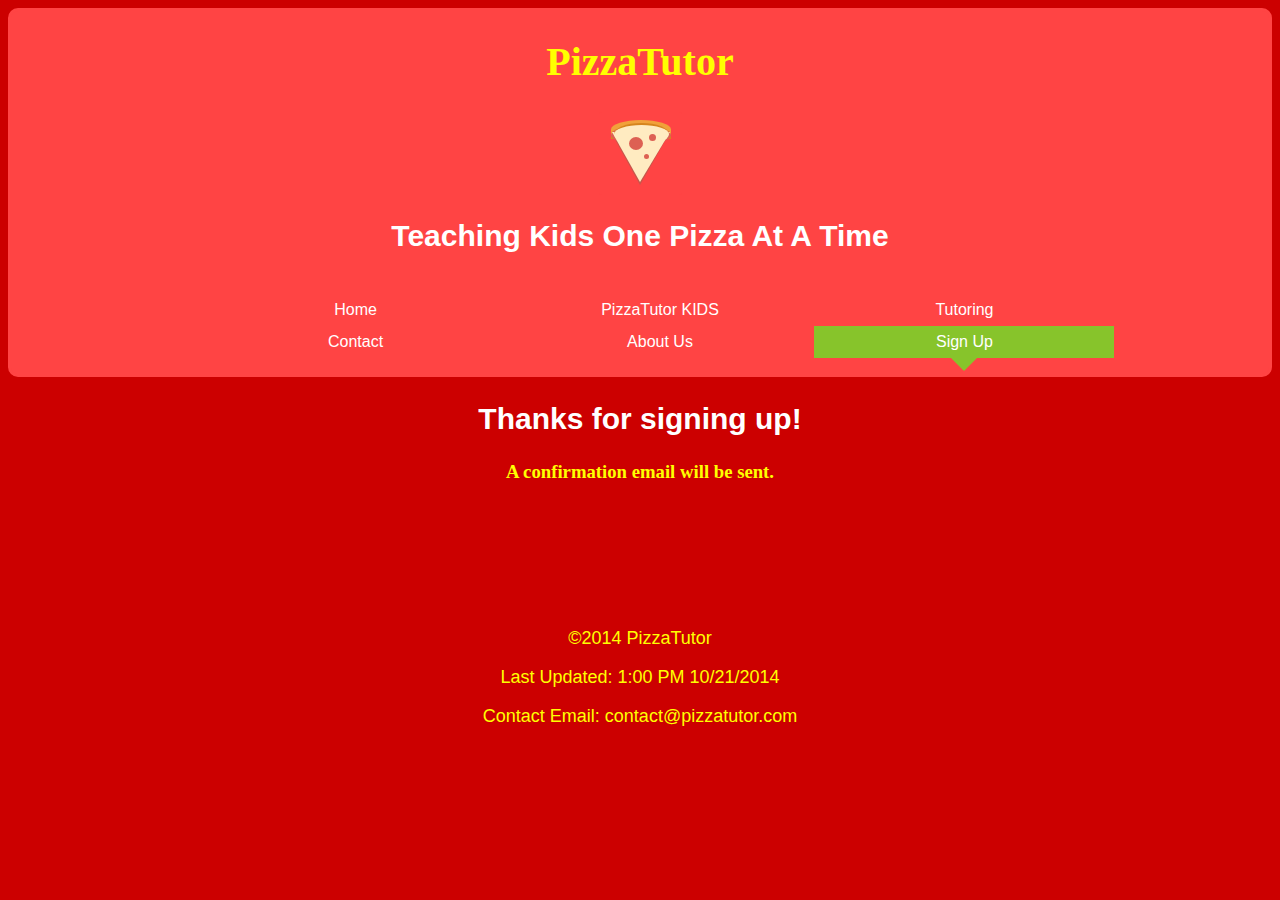
<file: project (1)/submit.html>
<!DOCTYPE html>
<html>
   <header>
  <title>PizzaTutor</title>
    <h1>PizzaTutor</h1>
       <div class="box">
  <div class="head"></div>
  <div class="bottom2"></div>
  <div class="bottom">
    <div class="bla">dot</div>
  </div>
</div>
  <center><h2>Teaching Kids One Pizza At A Time</h2></center>  
<center><ul id="menu">
  <li class="button">
    <a href="index.html">Home</a>
  </li>
  <li class="button">
    <a href="pizza.html">PizzaTutor KIDS</a>
 </li>
  <li class="button">
    <a href="tutoring.html">Tutoring</a>
  </li>
  <li class="button">
    <a href="contact.html">Contact</a>
  </li>
  <li class="button">
    <a href="about.html">About Us</a>
  </li>
  <li class="button selected">
      <a href="signup.html">Sign Up</a>
  </li>
</ul></center>
  </header>
  <body>
    <center><h2>Thanks for signing up!</h2></center>
    <center><h3>A confirmation email will be sent.</h3></center>
</body>
   <footer>
<br><br><br><br><br><br>
    <center><p>&copy;2014 PizzaTutor</p></center>
    <center><p>Last Updated: 1:00 PM 10/21/2014</p></center>
    <center><p>Contact Email: contact@pizzatutor.com</p></center>
  </footer>
  
  
  
  
  
  
  
  
  
  
  
  
 
  
  
  
  
  
  
  
  
  
  
  
  
  
  
  
  
  
  
  
  
  
  
  
  
  
  
  
  
  
  
  
  
  
  
  
  
  
  
  
  
  
  

  
  <style>
   h1 {
    font-size: 40px;
}

h2 {
    font-size: 30px;
}

p {
    font-size: 18px;
       font-family: "Arial Black", Gadget, sans-serif;
 }

    body {
      background-color: #CC0000;
    }
    h1, p {
      color: #FFFF00;
    }
   header {
      background-color:#FF4444; 
    }
  h2 {
      color: white;
    }
    header {
  border-radius: 10px;
  border: 3px solid #FF4444;
    }
    a:link {
    color: #FFFF00;
       font-family: "Arial Black", Gadget, sans-serif;
}

/* visited link */
a:visited {
    color: #FFFF00;
       font-family: "Arial Black", Gadget, sans-serif;
      
}

/* mouse over link */
a:hover {
    color: #CC0000;
       font-family: "Arial Black", Gadget, sans-serif;
}

/* selected link */
a:active {
    color: black;
       font-family: "Arial Black", Gadget, sans-serif;
}
     p {
      margin-left: 100px;
      margin-right: 100px;
   }
h3 {
   color: #FFFF00;
   margin-left: 150px;
   margin-right: 150px;
   }      
      h2 {
      font-family: "Arial Black", Gadget, sans-serif;
    }   
      
      body{
  background-color:#CC0000;
}
h1{
  text-align:center;
}
h1 a{
  color:#fff;
  text-decoration:none;
  font-size:26px;
  position:relative;
       font-family: "Arial Black", Gadget, sans-serif;
}
h1 a:after{
  content:'@cobaimelan';  
  font-size:11px;
  position:absolute;
  top:30px;
  left:20px;
}
.box{
  width:83px;
  height:83px;
  background-color:#FF4444;
  border-radius:3px;
  margin:15px auto;
  position:relative;
}
.head{
  width:60px;
  height:15px;
  border-top-left-radius:600%;
  border-top-right-radius:600%;
  background-color:#f1a13a;
  position:relative;
  top:8px;
  left:12px;
  border-bottom:solid 4px #d6851d;
   z-index:4;
}
.head:after{
  content:'';
  width:60px;
  height:20px;
  border-radius:100%;
  background-color:#dd6053;
  position:absolute;
  top:5px; left:0;
  z-index:3;
}
.bottom{
width: 0px;
height: 0px;
border-style: solid;
border-width: 50px 30px 0 28px;
border-color: #ffebc1 transparent transparent transparent;
  z-index:5;
  position:absolute;
  left:13px; top:20px;
}
.bottom:before{
  content:'';
  width:55px;
  height:20px;
  border-radius:100%;
  background-color:#ffebc1;
  border-top:solid 2px #d6851d;
  position:absolute;
  top:-59px; left:-26px;
}
.bla{
  width:14px;
  height:13px;
  border-radius:100%;
  background-color:#dd6053;
  position:absolute;
  top:-45px; left:-11px;
  text-indent:-99999px;
}
.bla:before{
  content:'';
  width:7px;
  height:7px;
  border-radius:100%;
  background-color:#dd6053;
  position:absolute;
  top:-3px;
  left:20px;
}
.bla:after{
  content:'';
  width:5px;
  height:5px;
  border-radius:100%;
  background-color:#dd6053;
  position:absolute;
  top:17px;
  left:15px;
}

.bottom2{
width: 0px;
height: 0px;
border-style: solid;
border-width: 53px 30px 0 29px;
border-color: #c7574b transparent transparent transparent;
  z-index:2;
  position:absolute;
  left:12.7px; top:20px;
} 
    #menu {
  background-color: #FF4444;
  width: 95%;
  height: 4em;
  margin: 0x;
  color: #fff;
  display: inline-block;
       font-family: "Arial Black", Gadget, sans-serif;
}

#menu li.button {
  display: inline-block;
  width: 300px;
  height: 2em;
  margin: 0 auto;
  display: inline-block;
  padding: 0 1px
         font-family: "Arial Black", Gadget, sans-serif;
}

#menu li a {
    text-decoration: none;
    line-height: 2em;
    color: White;
    height: 2em;
    display: block;
    text-align: center;
       font-family: "Arial Black", Gadget, sans-serif;
}

#menu li.selected {
    background-color:#87C42B;
       font-family: "Arial Black", Gadget, sans-serif;
    
}

#menu li.selected:after {
    border-color: #87C42B transparent transparent;
    border-style: solid;
    border-width: 13px 13px 0;
    content: " ";
    display: block;
    height: 0;
    margin: 0 auto;
    position: relative;
    width: 0;
    z-index: 99;
       font-family: "Arial Black", Gadget, sans-serif;
}

#menu li a:hover {
    background: none repeat scroll 0 0 #F5BD0E;
    border-radius: 0 0 0 0;
    color: White;
    height: 2em;
       font-family: "Arial Black", Gadget, sans-serif;
}

#menu li a:hover:after {
    border-color: #F5BD0E transparent transparent;
    border-style: solid;
    border-width: 9px 9px 0;
    content: " ";
    display: block;
    height: 0;
    margin: 0 auto;
    position: relative;
    width: 0;
    z-index: 99;
      margin-left:100px;
      margin-right:100px;
       font-family: "Arial Black", Gadget, sans-serif;
}
  </style>
</html>
</file>
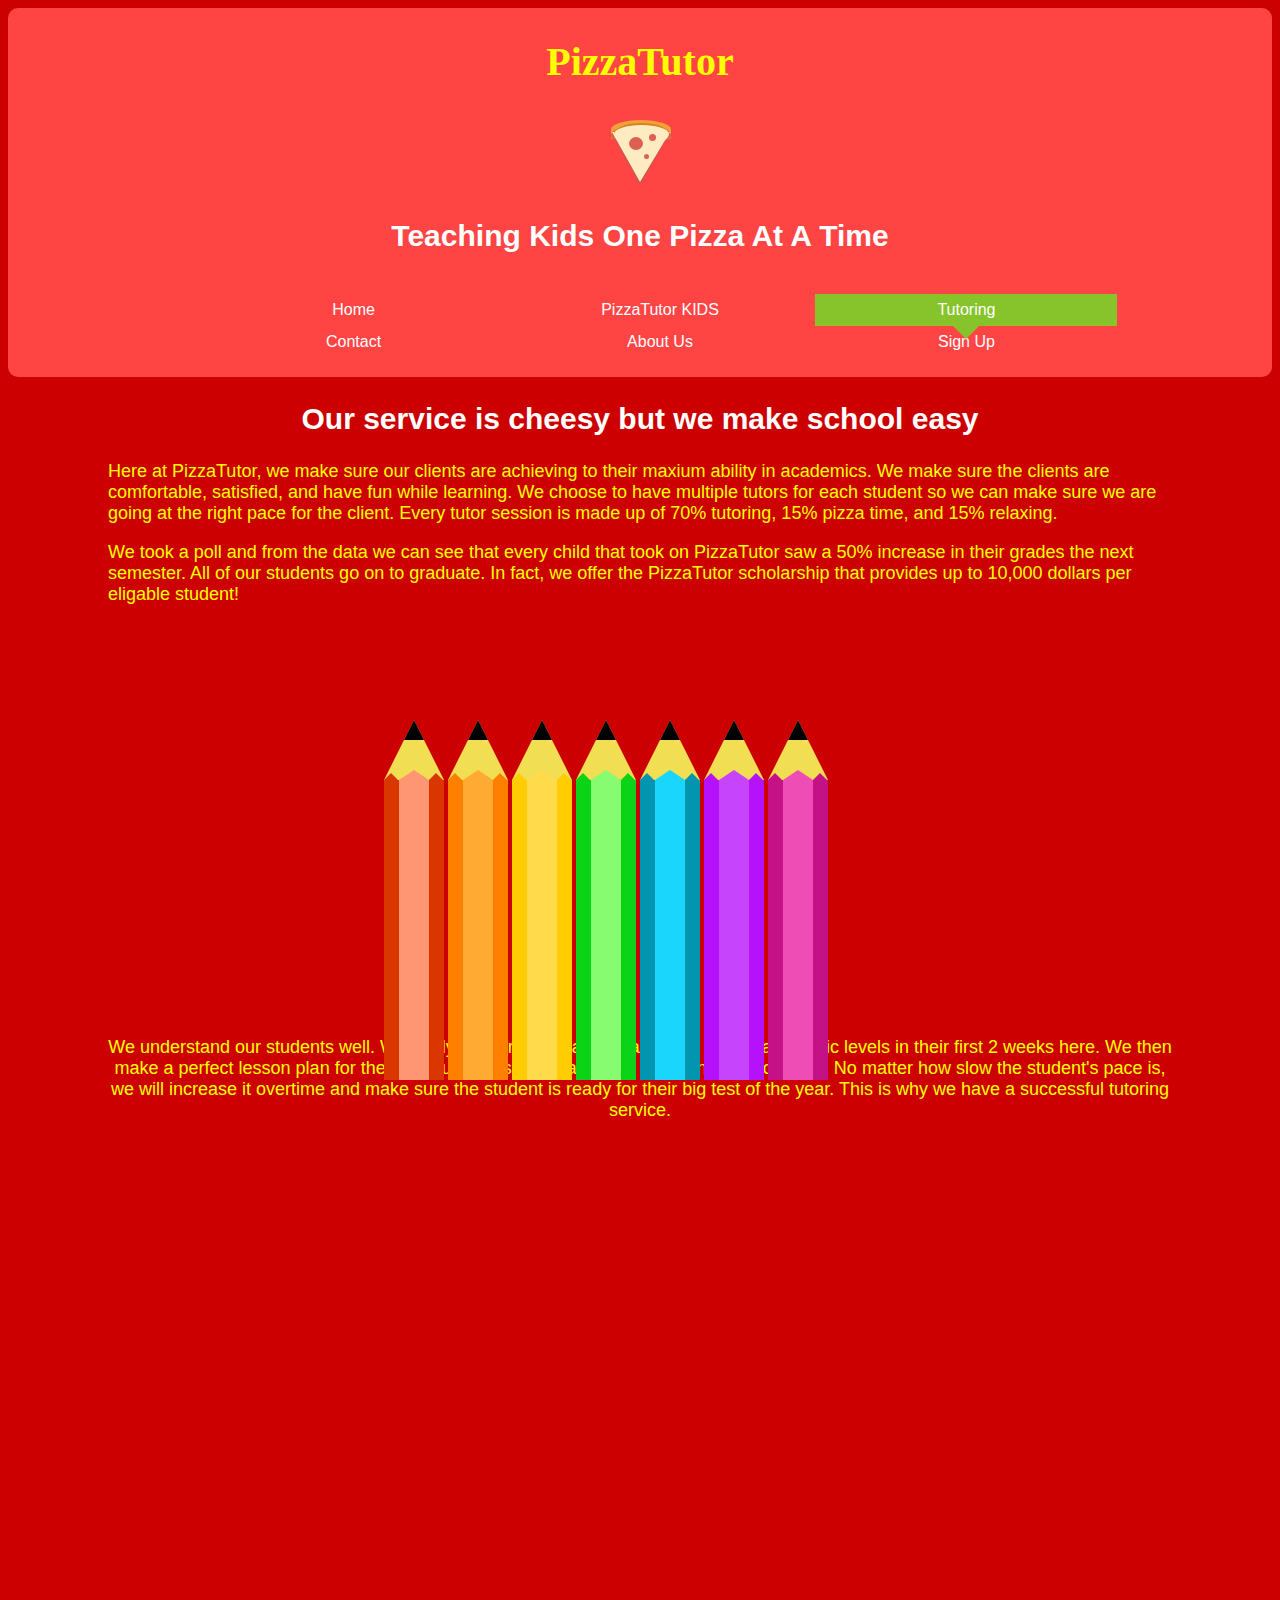
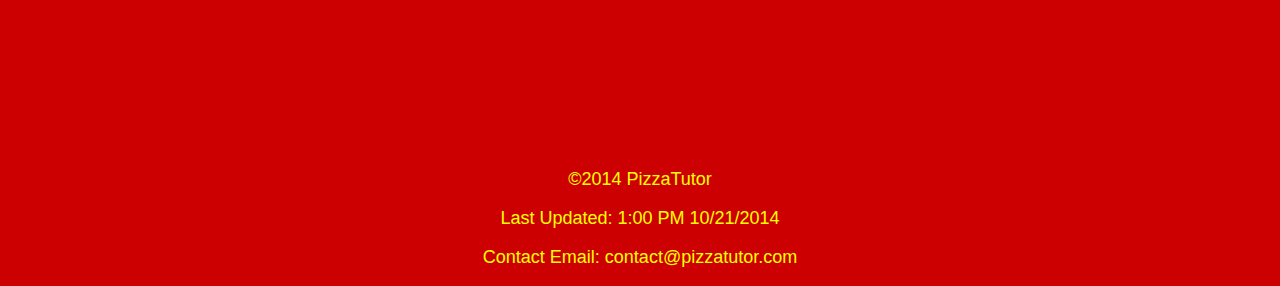
<file: project (1)/tutoring.html>
<!--Hover over the pencils for effect-->
<!DOCTYPE html>
<html>
  <header>
  <title>PizzaTutor</title>
    <h1>PizzaTutor</h1>
       <div class="box">
  <div class="head"></div>
  <div class="bottom2"></div>
  <div class="bottom">
    <div class="bla">dot</div>
  </div>
</div>
  <center><h2>Teaching Kids One Pizza At A Time</h2></center>  
<center><ul id="menu">
  <li class="button">
    <a href="index.html">Home</a>
  </li>
  <li class="button">
    <a href="pizza.html">PizzaTutor KIDS</a>
 </li>
  <li class="button selected">
    <a href="tutoring.html">Tutoring</a>
  </li>
  <li class="button">
    <a href="contact.html">Contact</a>
  </li>
  <li class="button">
    <a href="about.html">About Us</a>
  </li>
  <li class="button">
      <a href="signup.html">Sign Up</a>
  </li>
</ul></center>
  </header>
  <body>
        <center><h2>Our service is cheesy but we make school easy</h2></center>    
    <p>Here at PizzaTutor, we make sure our clients are achieving to their maxium ability in academics. We make sure the clients are comfortable, satisfied, and have fun while learning. We choose to have multiple tutors for each student so we can make sure we are going at the right pace for the client. Every tutor session is made up of 70% tutoring, 15% pizza time, and 15% relaxing.</p>
   <p>We took a poll and from the data we can see that every child that took on PizzaTutor saw a 50% increase in their grades the next semester. All of our students go on to graduate. In fact, we offer the PizzaTutor scholarship that provides up to 10,000 dollars per eligable student!</p>
    <center> <div id="pencilcase">
  <div class="pencil red">
    <div class="top"></div>
    <div class="left"></div>
    <div class="center"></div>
    <div class="right"></div>
  </div>
  <div class="pencil orange">
    <div class="top"></div>
    <div class="left"></div>
    <div class="center"></div>
    <div class="right"></div>
  </div>
  <div class="pencil yellow">
    <div class="top"></div>
    <div class="left"></div>
    <div class="center"></div>
    <div class="right"></div>
  </div>
  <div class="pencil green">
    <div class="top"></div>
    <div class="left"></div>
    <div class="center"></div>
    <div class="right"></div>
  </div>
  <div class="pencil blue">
    <div class="top"></div>
    <div class="left"></div>
    <div class="center"></div>
    <div class="right"></div>
  </div>
  <div class="pencil indigo">
    <div class="top"></div>
    <div class="left"></div>
    <div class="center"></div>
    <div class="right"></div>
  </div>
  <div class="pencil violet">
    <div class="top"></div>
    <div class="left"></div>
    <div class="center"></div>
    <div class="right"></div>
  </div>
</div>
     </center>
   <br><br><br><br><br><br><br><br><br><br><br><br><br><br><br><br><br><br><br><br><br><br> <center><p>We understand our students well. We analyze their work habits, pace, and overall academic levels in their first 2 weeks here. We then make a perfect lesson plan for the individual class and make sure it is doing well for them. No matter how slow the student's pace is, we will increase it overtime and make sure the student is ready for their big test of the year. This is why we have a successful tutoring service.</p></center>
  </body>
   <br><br><br><br><br><br><br><br><br><br><br><br><br><br><br><br><br><br><br><br><br><br><br><br><br><br><br><br>  <footer>
<br><br><br><br><br><br>
    <center><p>&copy;2014 PizzaTutor</p></center>
    <center><p>Last Updated: 1:00 PM 10/21/2014</p></center>
    <center><p>Contact Email: contact@pizzatutor.com</p></center>
  </footer>
  
  
  
  
  
  
  
  
  
  
  
  
  














































   <style>
   h1 {
    font-size: 40px;
}

h2 {
    font-size: 30px;
}
     h2 {
      font-family: "Arial Black", Gadget, sans-serif;
    }

p {
    font-size: 18px;
        font-family: "Arial Black", Gadget, sans-serif;
 }

    body {
      background-color: #CC0000;
    }
    h1, p {
      color: #FFFF00;
    }
   header {
      background-color:#FF4444; 
    }
  h2 {
      color: white;
    }
    header {
  border-radius: 10px;
  border: 3px solid #FF4444;
    }
    a:link {
    color: #FFFF00;
}

/* visited link */
a:visited {
    color: #FFFF00;
}

/* mouse over link */
a:hover {
    color: #CC0000;
}

/* selected link */
a:active {
    color: black;
}
p {
      margin-left: 100px;
      margin-right: 100px;
  }
      
      
      body{
  background-color:#CC0000;
}
h1{
  text-align:center;
}
h1 a{
  color:#fff;
  text-decoration:none;
  font-family:'Myriad Pro';
  font-size:26px;
  position:relative;
}
h1 a:after{
  content:'@cobaimelan';  
  font-size:11px;
  position:absolute;
  top:30px;
  left:20px;
}
.box{
  width:83px;
  height:83px;
  background-color:#FF4444;
  border-radius:3px;
  margin:15px auto;
  position:relative;
}
.head{
  width:60px;
  height:15px;
  border-top-left-radius:600%;
  border-top-right-radius:600%;
  background-color:#f1a13a;
  position:relative;
  top:8px;
  left:12px;
  border-bottom:solid 4px #d6851d;
   z-index:4;
}
.head:after{
  content:'';
  width:60px;
  height:20px;
  border-radius:100%;
  background-color:#dd6053;
  position:absolute;
  top:5px; left:0;
  z-index:3;
}
.bottom{
width: 0px;
height: 0px;
border-style: solid;
border-width: 50px 30px 0 28px;
border-color: #ffebc1 transparent transparent transparent;
  z-index:5;
  position:absolute;
  left:13px; top:20px;
}
.bottom:before{
  content:'';
  width:55px;
  height:20px;
  border-radius:100%;
  background-color:#ffebc1;
  border-top:solid 2px #d6851d;
  position:absolute;
  top:-59px; left:-26px;
}
.bla{
  width:14px;
  height:13px;
  border-radius:100%;
  background-color:#dd6053;
  position:absolute;
  top:-45px; left:-11px;
  text-indent:-99999px;
}
.bla:before{
  content:'';
  width:7px;
  height:7px;
  border-radius:100%;
  background-color:#dd6053;
  position:absolute;
  top:-3px;
  left:20px;
}
.bla:after{
  content:'';
  width:5px;
  height:5px;
  border-radius:100%;
  background-color:#dd6053;
  position:absolute;
  top:17px;
  left:15px;
}

.bottom2{
width: 0px;
height: 0px;
border-style: solid;
border-width: 53px 30px 0 29px;
border-color: #c7574b transparent transparent transparent;
  z-index:2;
  position:absolute;
  left:12.7px; top:20px;
      }
     #menu {
  background-color: #FF4444;
  width: 95%;
  height: 4em;
  margin: 0x;
  color: #fff;
  display: inline-block;
        font-family: "Arial Black", Gadget, sans-serif;
}

#menu li.button {
  display: inline-block;
  width: 300px;
  height: 2em;
  margin: 0 auto;
  display: inline-block;
  padding: 0 1px;
        font-family: "Arial Black", Gadget, sans-serif;
}

#menu li a {
    text-decoration: none;
    line-height: 2em;
    color: White;
    height: 2em;
    display: block;
    text-align: center;
        font-family: "Arial Black", Gadget, sans-serif;
}

#menu li.selected {
    background-color:#87C42B;
        font-family: "Arial Black", Gadget, sans-serif;
    
}

#menu li.selected:after {
    border-color: #87C42B transparent transparent;
    border-style: solid;
    border-width: 13px 13px 0;
    content: " ";
    display: block;
    height: 0;
    margin: 0 auto;
    position: relative;
    width: 0;
    z-index: 99;
        font-family: "Arial Black", Gadget, sans-serif;
}

#menu li a:hover {
    background: none repeat scroll 0 0 #F5BD0E;
    border-radius: 0 0 0 0;
    color: White;
    height: 2em;
        font-family: "Arial Black", Gadget, sans-serif;
}

#menu li a:hover:after {
    border-color: #F5BD0E transparent transparent;
    border-style: solid;
    border-width: 9px 9px 0;
    content: " ";
    display: block;
    height: 0;
    margin: 0 auto;
    position: relative;
    width: 0;
    z-index: 99;
      margin-left:100px;
      margin-right:100px;
        font-family: "Arial Black", Gadget, sans-serif;
}
      //*PENCIL CSS*//
html, body {
  background: #CC0000;
  overflow: hidden;
}
#pencilcase {
	position: absolute;
	bottom: 0;
	left: 0;
	right: 0;
	padding: 0px;
	margin: 0px;
	border: 0px;
  outline: none;
}
.pencil {
  height: 480px;
  position: absolute;
  bottom: -300px;
  width: 60px;
  margin: 50px auto 0;
  -webkit-transition: .3s;
  -moz-transition: .3s;
  -ms-transition: .3s;
  -o-transition:.3s;
  transition: .3s;
}
.left,.center,.right {
  display:inline-block;
  height:300px;
  float:left;
}
.left,.right {
  width:15px;
  position:relative;
}
.center {
  width:30px;
  position:relative;
  color:#000;
}
.top {
	position:relative;
	border-bottom:60px solid #F2DE53;
	border-left:30px solid transparent;
	border-right:30px solid transparent;
}
.top:before{
  content:"";
 
  display:block;
  position: absolute;
  left:-10px;
  border-bottom:20px solid #000;
  border-left:10px solid transparent;
  border-right:10px solid transparent;
  
}
.center:before {
  position: absolute;
  content:"";
  display:block;
  color: #000;
  top:-10px;
  border-left: 15px solid transparent;
  border-right: 15px solid transparent;
}

.left:before {
  position: absolute;
  content:"";
  display:block;
  color:#000;
  top:-7px;
  border-left:7px solid transparent;
  border-right:7px solid transparent;
}
.right:before {
  position: absolute;
  content:"";
  display:block;
  color:#000;
  top:-7px;
  border-left:7px solid transparent;
  border-right:7px solid transparent;
}
.pencil:hover {
  cursor:pointer;
  bottom: -225px;
}
.red {
	left: 30%;
}
.red .left, .red .right {
	background: #D93600;
}
.red .left:before, .red .right:before {
	border-bottom: 7px solid #D93600;
}
.red .center {
	background: #FF9673;
}
.red .center:before {
	border-bottom: 10px solid #FF9673;
}
.orange {
	left: 35%
}
.orange .left, .orange .right {
	background: #FF8000;
}
.orange .left:before, .orange .right:before {
	border-bottom: 7px solid #FF8000;
}
.orange .center {
	background: #FFAA33;
}
.orange .center:before {
	border-bottom: 10px solid #FFAA33;
}
.yellow {
	left: 40%;
}
.yellow .left, .yellow .right {
	background: #FFCD02;
}
.yellow .left:before, .yellow .right:before {
	border-bottom: 7px solid #FFCD02;
}
.yellow .center {
	background: #FFDB4C;
}
.yellow .center:before {
	border-bottom: 10px solid #FFDB4C;
}
.green {
	left: 45%;
}
.green .left, .green .right {
	background: #0BD318;
}
.green .left:before, .green .right:before {
	border-bottom: 7px solid #0BD318;
}
.green .center {
	background: #87FC70;
}
.green .center:before {
	border-bottom: 10px solid #87FC70;
}
.blue {
	left: 50%;
}
.blue .left, .blue .right {
	background: #0295AF;
}
.blue .left:before, .blue .right:before {
	border-bottom: 7px solid #0295AF;
}
.blue .center {
	background: #1AD6FD;
}
.blue .center:before {
	border-bottom: 10px solid #1AD6FD;
}
.indigo {
	left: 55%;
}
.indigo .left, .indigo .right {
	background: #B512FB;
}
.indigo .left:before, .indigo .right:before {
	border-bottom: 7px solid #B512FB;
}
.indigo .center {
	background: #C644FC;
}
.indigo .center:before {
	border-bottom: 10px solid #C644FC;
}
.violet {
	left: 60%;
}
.violet .left, .violet .right {
	background: #C41286;
}
.violet .left:before, .violet .right:before {
	border-bottom: 7px solid #C41286;
}
.violet .center {
	background: #EF4DB6;
}
.violet .center:before {
	border-bottom: 10px solid #EF4DB6;
}
}

  </style>
</html>
</file>
